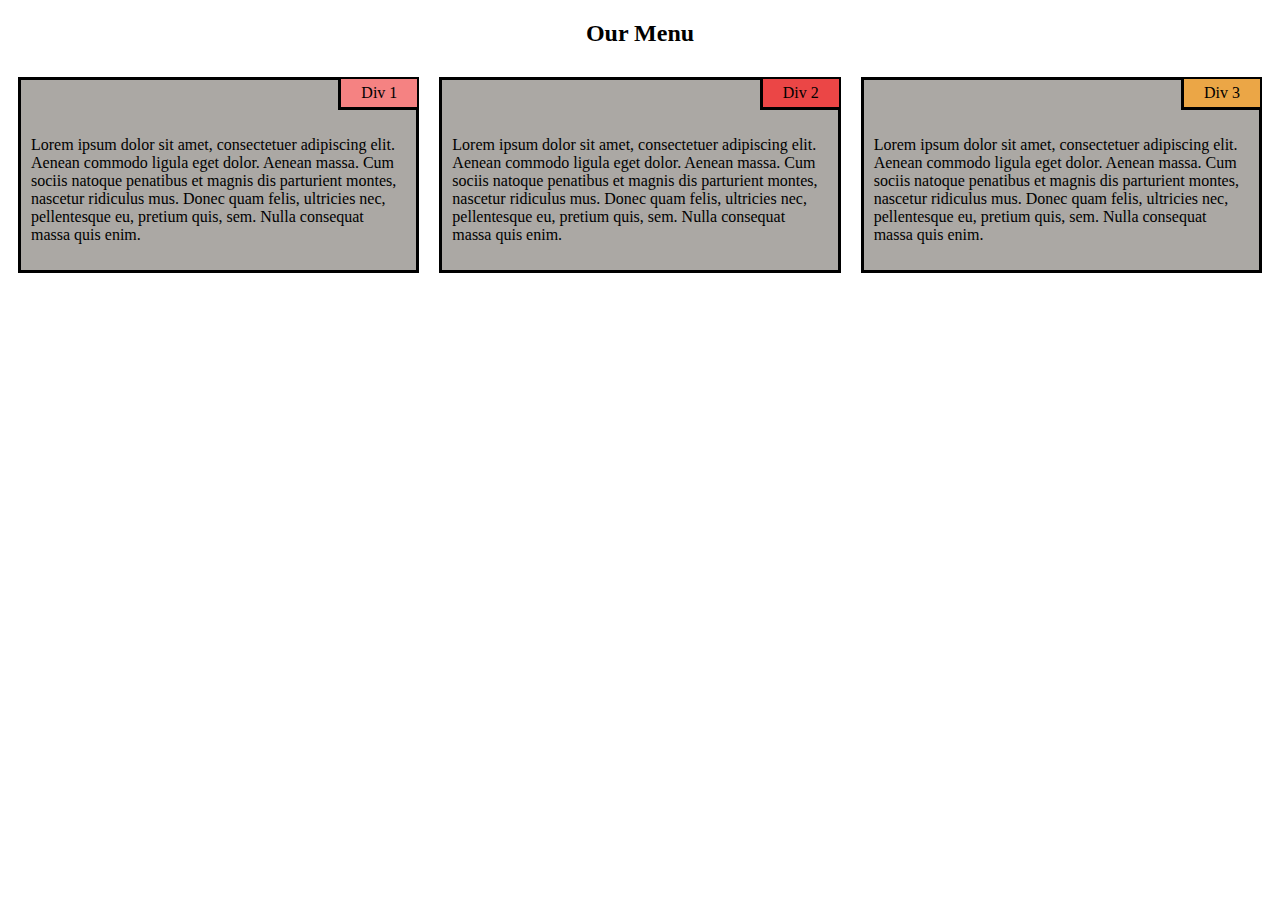
<file: module-2/index.html>
<!DOCTYPE html>
<html lang="en">
<head>
    <meta charset="UTF-8">
    <meta http-equiv="X-UA-Compatible" content="IE=edge">
    <meta name="viewport" content="width=device-width, initial-scale=1.0">
    <link rel="stylesheet" href="./style.css">
    <title>Document</title>
</head>
<body>

    <div class="top">
        <h2>Our Menu</h2>
    </div>

    <div class="container">
        <div class="div_1">
            <div class="div_1_toptext">
                Div 1
            </div>
            <div class="div_1_bottomtext">
                <p>Lorem ipsum dolor sit amet, consectetuer adipiscing elit. Aenean commodo ligula eget dolor. Aenean massa. Cum sociis natoque penatibus et magnis dis parturient montes, nascetur ridiculus mus. Donec quam felis, ultricies nec, pellentesque eu, pretium quis, sem. Nulla consequat massa quis enim.</p>
            </div>    
        </div>
        
        <div class="div_2">
            <div class="div_2_toptext">Div 2</div>
            <div class="div_2_bottomtext">
                <p>Lorem ipsum dolor sit amet, consectetuer adipiscing elit. Aenean commodo ligula eget dolor. Aenean massa. Cum sociis natoque penatibus et magnis dis parturient montes, nascetur ridiculus mus. Donec quam felis, ultricies nec, pellentesque eu, pretium quis, sem. Nulla consequat massa quis enim.</p>
            </div>    
        </div>
    
        <div class="div_3">
            <div class="div_3_toptext">Div 3</div>
            <div class="div_3_bottomtext">
            <p>Lorem ipsum dolor sit amet, consectetuer adipiscing elit. Aenean commodo ligula eget dolor. Aenean massa. Cum sociis natoque penatibus et magnis dis parturient montes, nascetur ridiculus mus. Donec quam felis, ultricies nec, pellentesque eu, pretium quis, sem. Nulla consequat massa quis enim.</p>
            </div>
        </div>
    </div>

</body>
</html>
</file>
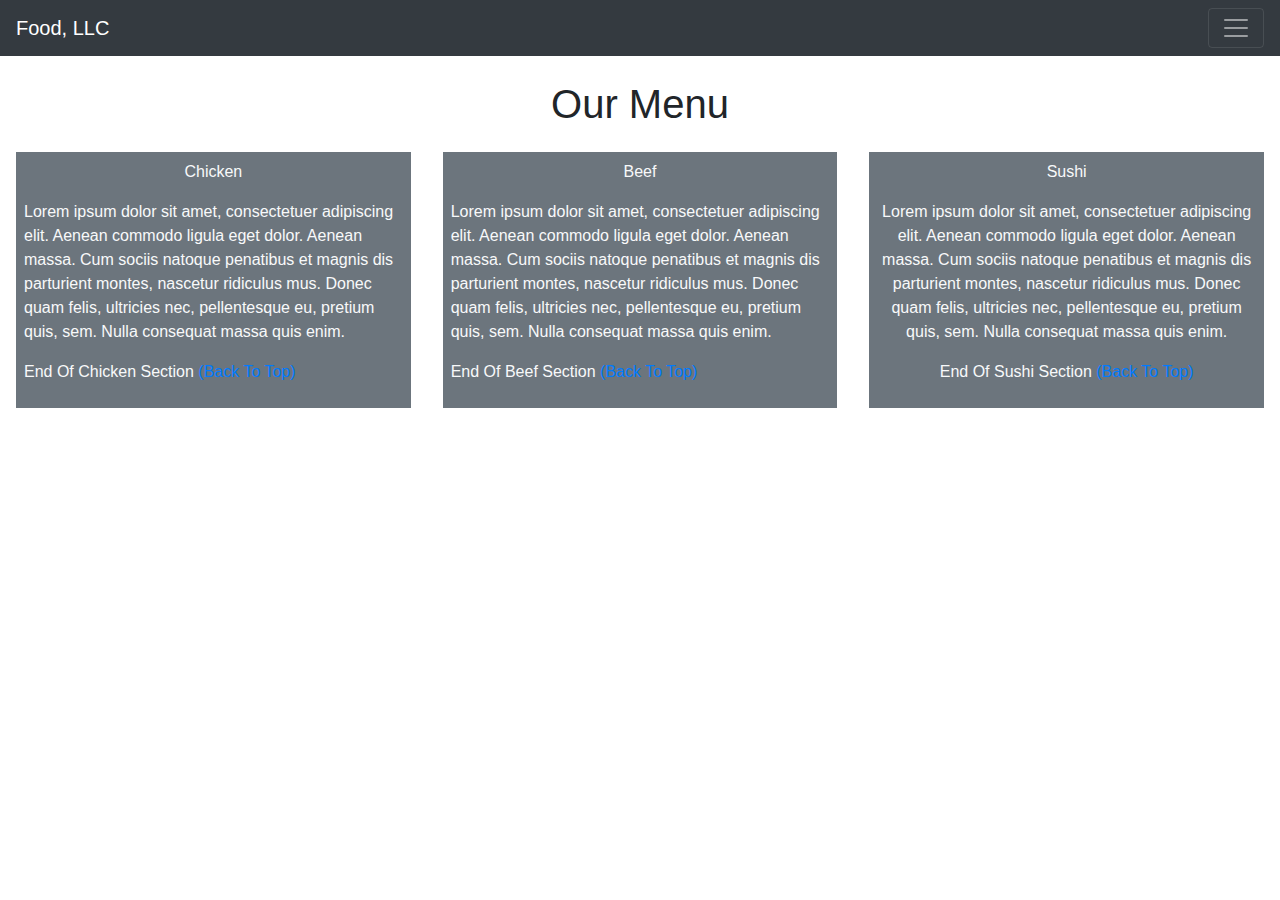
<file: module-3/index.html>
<!DOCTYPE html>
<html lang="en">
<head>
    <meta charset="UTF-8">
    <meta http-equiv="X-UA-Compatible" content="IE=edge">
    <meta name="viewport" content="width=device-width, initial-scale=1.0">
    <link rel="stylesheet" href="./style.css">
    <link rel="stylesheet" href="https://maxcdn.bootstrapcdn.com/bootstrap/4.5.2/css/bootstrap.min.css">
    <script src="https://ajax.googleapis.com/ajax/libs/jquery/3.5.1/jquery.min.js"></script>
    <script src="https://cdnjs.cloudflare.com/ajax/libs/popper.js/1.16.0/umd/popper.min.js"></script>
    <script src="https://maxcdn.bootstrapcdn.com/bootstrap/4.5.2/js/bootstrap.min.js"></script>
    <title>Document</title>
</head>

<body>

    <nav class="navbar bg-dark navbar-dark">
        <a class="navbar-brand" href="#">Food, LLC</a>

        <button class="navbar-toggler" type="button" data-toggle="collapse" data-target="#collapsibleNavbar">
            <span class="navbar-toggler-icon"></span>
        </button>

        <div class="collapse navbar-collapse text-center" id="collapsibleNavbar">
            <ul class="navbar-nav">
                <li class="nav-item">
                    <a class="nav-link" href="#" id="navitem">Chicken</a>
                </li>

                <li class="nav-item">
                    <a class="nav-link" href="#" id="navitem">Beef</a>
                </li>

                <li class="nav-item">
                    <a class="nav-link" href="#" id="navitem">Sushi</a>
                </li>
            </ul>
        </div>
    </nav>    

    <h1 class="text-center mt-4">Our Menu</h1>

    <div class="container-fluid mt-2"> 
        <div class="row">
            <div class="col-lg-4 p-3">
                <div class="bg-secondary text-light p-2">
                    <p class="text-center">Chicken</p>
                    <p>Lorem ipsum dolor sit amet, consectetuer adipiscing elit. Aenean commodo ligula eget dolor. Aenean massa. Cum sociis natoque penatibus et magnis dis parturient montes, nascetur ridiculus mus. Donec quam felis, ultricies nec, pellentesque eu, pretium quis, sem. Nulla consequat massa quis enim.</p>
                    <p>End Of Chicken Section<a href="#">&nbsp;(Back To Top)</a></p>
                </div>    
            </div>

            <div class="col-lg-4 p-3">
                <div class="bg-secondary text-light p-2">
                    <p class="text-center">Beef</p>
                    <p>Lorem ipsum dolor sit amet, consectetuer adipiscing elit. Aenean commodo ligula eget dolor. Aenean massa. Cum sociis natoque penatibus et magnis dis parturient montes, nascetur ridiculus mus. Donec quam felis, ultricies nec, pellentesque eu, pretium quis, sem. Nulla consequat massa quis enim.</p>
                    <p>End Of Beef Section<a href="#">&nbsp;(Back To Top)</a></p>
                </div>    
            </div>

            <div class="col-lg-4 p-3">
                <div class="text-center bg-secondary text-light p-2">
                    <p class="text-center">Sushi</p>
                    <p>Lorem ipsum dolor sit amet, consectetuer adipiscing elit. Aenean commodo ligula eget dolor. Aenean massa. Cum sociis natoque penatibus et magnis dis parturient montes, nascetur ridiculus mus. Donec quam felis, ultricies nec, pellentesque eu, pretium quis, sem. Nulla consequat massa quis enim.</p>
                    <p>End Of Sushi Section<a href="#">&nbsp;(Back To Top)</a></p>
                </div>    
            </div>
        </div>
    </div>
</body>

</html>
</file>
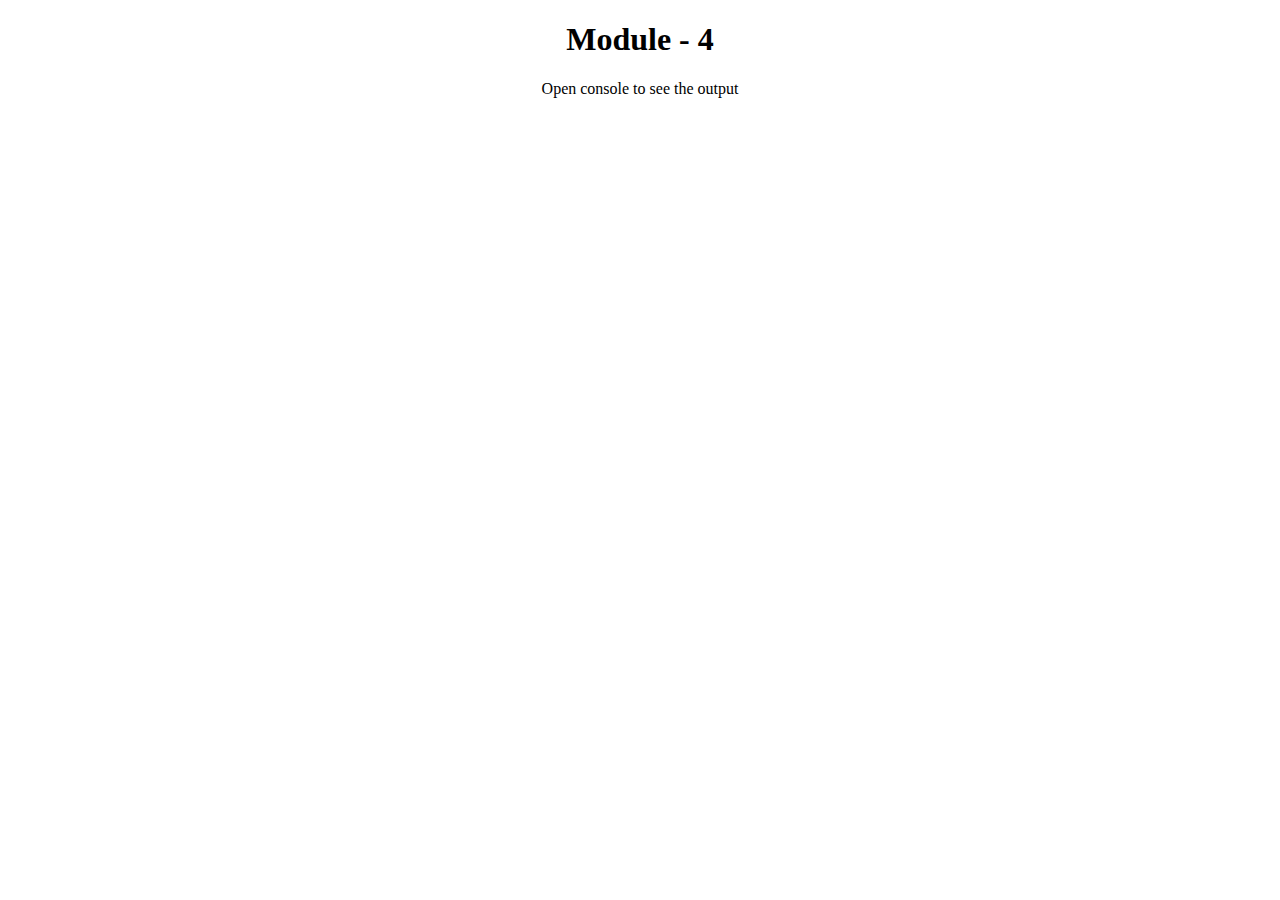
<file: module-4/index.html>
<!DOCTYPE html>
<html lang="en">
<head>
    <meta charset="UTF-8">
    <meta http-equiv="X-UA-Compatible" content="IE=edge">
    <meta name="viewport" content="width=device-width, initial-scale=1.0">
    <title>Document</title>
    <script src="./goodbye.js"></script>
    <script src="./hello.js"></script>
    <script src="./script.js"></script>
    <link rel="stylesheet" href="./style.css">
    <script></script>
</head>
<body>
    <h1>Module - 4</h1>
    <p>Open console to see the output</p>
</body>
</html>
</file>
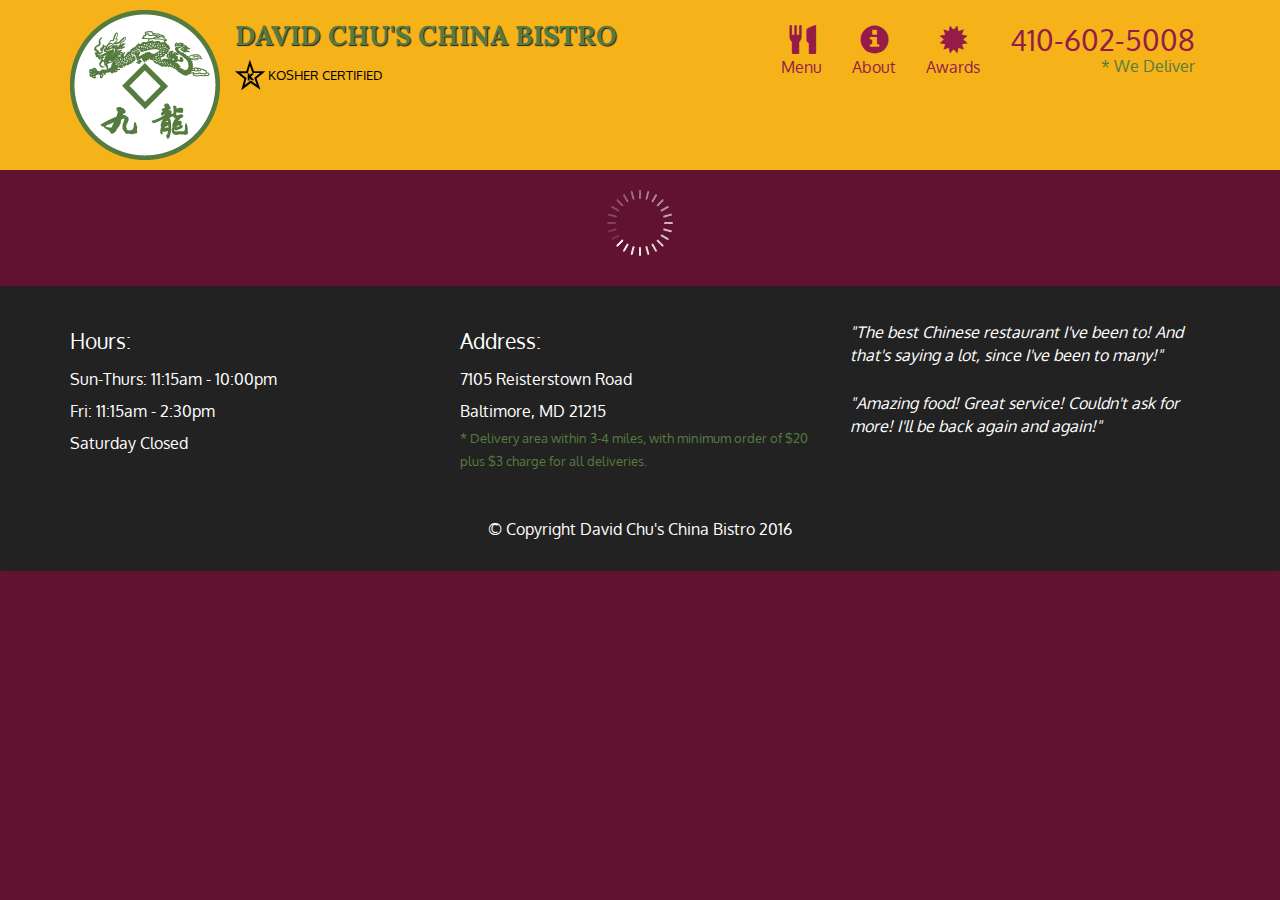
<file: module5/index.html>
<!doctype html>
<html lang="en">
  <head>
    <meta charset="utf-8">
    <meta http-equiv="X-UA-Compatible" content="IE=edge">
    <meta name="viewport" content="width=device-width, initial-scale=1">
    <title>David Chu's China Bistro</title>
    <link rel="stylesheet" href="css/bootstrap.min.css">
    <link rel="stylesheet" href="css/styles.css">
    <link href='https://fonts.googleapis.com/css?family=Oxygen:400,300,700' rel='stylesheet' type='text/css'>
    <link href='https://fonts.googleapis.com/css?family=Lora' rel='stylesheet' type='text/css'>
  </head>
<body>
  <header>
    <nav id="header-nav" class="navbar navbar-default">
      <div class="container">
        <div class="navbar-header">
          <a href="index.html" class="pull-left visible-md visible-lg">
            <div id="logo-img" alt="Logo image"></div>
          </a>

          <div class="navbar-brand">
            <a href="index.html"><h1>David Chu's China Bistro</h1></a>
            <p>
              <img src="images/star-k-logo.png" alt="Kosher certification">
              <span>Kosher Certified</span>
            </p>
          </div>

          <button id="navbarToggle" type="button" class="navbar-toggle collapsed" data-toggle="collapse" data-target="#collapsable-nav" aria-expanded="false">
            <span class="sr-only">Toggle navigation</span>
            <span class="icon-bar"></span>
            <span class="icon-bar"></span>
            <span class="icon-bar"></span>
          </button>
        </div>
        
        <div id="collapsable-nav" class="collapse navbar-collapse">
           <ul id="nav-list" class="nav navbar-nav navbar-right">
            <li id="navHomeButton" class="visible-xs active">
              <a href="index.html">
                <span class="glyphicon glyphicon-home"></span> Home</a>
            </li>
            <li id="navMenuButton">
              <a href="#" onclick="$dc.loadMenuCategories();">
                <span class="glyphicon glyphicon-cutlery"></span><br class="hidden-xs"> Menu</a>
            </li>
            <li>
              <a href="#">
                <span class="glyphicon glyphicon-info-sign"></span><br class="hidden-xs"> About</a>
            </li>
            <li>
              <a href="#">
                <span class="glyphicon glyphicon-certificate"></span><br class="hidden-xs"> Awards</a>
            </li>
            <li id="phone" class="hidden-xs">
              <a href="tel:410-602-5008">
                <span>410-602-5008</span></a><div>* We Deliver</div>
            </li>
          </ul><!-- #nav-list -->
        </div><!-- .collapse .navbar-collapse -->
      </div><!-- .container -->
    </nav><!-- #header-nav -->
  </header>

  <div id="call-btn" class="visible-xs">
    <a class="btn" href="tel:410-602-5008">
    <span class="glyphicon glyphicon-earphone"></span>
    410-602-5008
    </a>
  </div>
  <div id="xs-deliver" class="text-center visible-xs">* We Deliver</div>

  <div id="main-content" class="container"></div>

  <footer class="panel-footer">
    <div class="container">
      <div class="row">
        <section id="hours" class="col-sm-4">
          <span>Hours:</span><br>
          Sun-Thurs: 11:15am - 10:00pm<br>
          Fri: 11:15am - 2:30pm<br>
          Saturday Closed
          <hr class="visible-xs">
        </section>
        <section id="address" class="col-sm-4">
          <span>Address:</span><br>
          7105 Reisterstown Road<br>
          Baltimore, MD 21215
          <p>* Delivery area within 3-4 miles, with minimum order of $20 plus $3 charge for all deliveries.</p>
          <hr class="visible-xs">
        </section>
        <section id="testimonials" class="col-sm-4">
          <p>"The best Chinese restaurant I've been to! And that's saying a lot, since I've been to many!"</p>
          <p>"Amazing food! Great service! Couldn't ask for more! I'll be back again and again!"</p>
        </section>
      </div>
      <div class="text-center">&copy; Copyright David Chu's China Bistro 2016</div>
    </div>
  </footer>

  <!-- jQuery (Bootstrap JS plugins depend on it) -->
  <script src="js/jquery-2.1.4.min.js"></script>
  <script src="js/bootstrap.min.js"></script>
  <script src="js/ajax-utils.js"></script>
  <script src="js/script.js"></script>
</body>
</html>
</file>
<file: module-2/style.css>
*{
    box-sizing: border-box;
}

.top{
    text-align: center;
}

.container{
    display: flex;
    justify-content: center;
    align-items: center;
    flex-direction: row;
}

.div_1{
    border: 3px solid black;
    margin: 10px;
    background-color: #aba8a4;
}

.div_1_toptext{
    border-left: 3px solid black;
    border-bottom: 3px solid black;
    width: fit-content;
    margin-left: auto;
    margin-top: -1px;
    margin-right: -1px;
    background-color: #f58282;
    padding: 5px 20px 5px 20px;
}

.div_1_bottomtext{
    padding: 10px;
}

.div_2{
    border: 3px solid black;
    margin: 10px;
    background-color: #aba8a4;
}

.div_2_toptext{
    border-left: 3px solid black;
    border-bottom: 3px solid black;
    width: fit-content;
    margin-left: auto;
    margin-top: -1px;
    margin-right: -1px;
    margin-top: -1px;
    background-color: #eb4646;
    padding: 5px 20px 5px 20px;
}

.div_2_bottomtext{
    padding: 10px;
}

.div_3{
    border: 3px solid black;
    margin: 10px;
    background-color: #aba8a4;
}

.div_3_toptext{
    border-left: 3px solid black;
    border-bottom: 3px solid black;
    width: fit-content;
    margin-left: auto;
    margin-top: -1px;
    margin-right: -1px;
    background-color: #eba646;
    padding: 5px 20px 5px 20px;
}

.div_3_bottomtext{
    padding: 10px;
}

@media screen and (max-width:991px){
    .container{
        display: block;
    }

    .div_1{
        float: left;
        width: 48.5%;
        margin: 0px;
    }

    .div_2{
        margin-left: auto;
        width: 48.5%;
    }

    .div_3{
        margin-left: 0px;
        margin-right: 10px;
    }
}

@media screen and (max-width:767px){
    .container{
        display: block;
    }

    .div_1{
        float: none;
        width: 100%;
        margin: 0px;
    }

    .div_2{
        margin-left: none;
        width: 100%;
    }

    .div_3{
        margin-right: 0px;
    }
}
</file>
<file: module-3/style.css>
#navitem{
    font-size: 20px;
}
</file>
<file: module-4/style.css>
body{
    text-align: center;
}
</file>
<file: module5/css/styles.css>
body {
  font-size: 16px;
  color: #fff;
  background-color: #61122f;
  font-family: 'Oxygen', sans-serif;
}

/** HEADER **/
#header-nav {
  background-color: #f6b319;
  border-radius: 0;
  border: 0;
}

#logo-img {
  background: url('../images/restaurant-logo_large.png') no-repeat;
  width: 150px;
  height: 150px;
  margin: 10px 15px 10px 0;
}

.navbar-brand {
  padding-top: 25px;
}
.navbar-brand h1 { /* Restaurant name */
  font-family: 'Lora', serif;
  color: #557c3e;
  font-size: 1.5em;
  text-transform: uppercase;
  font-weight: bold;
  text-shadow: 1px 1px 1px #222;
  margin-top: 0;
  margin-bottom: 0;
  line-height: .75;
}
.navbar-brand a:hover, .navbar-brand a:focus {
  text-decoration: none;
}
.navbar-brand p { /* Kosher cert */
  color: #000;
  text-transform: uppercase;
  font-size: .7em;
  margin-top: 15px;
}
.navbar-brand p span { /* Star-K */
  vertical-align: middle;
}

#nav-list {
  margin-top: 10px;
}
#nav-list a {
  color: #951C49;
  text-align: center;
}
#nav-list a:hover {
  background: #E7E7E7;
}
#nav-list a span {
  font-size: 1.8em;
}

#phone {
  margin-top: 5px;
}
#phone a { /* Phone number */
  text-align: right;
  padding-bottom: 0;
}
#phone div { /* We Deliver */
  color: #557c3e;
  text-align: right;
  padding-right: 15px;
}

.navbar-header button.navbar-toggle, .navbar-header .icon-bar {
  border: 1px solid #61122f;
}
.navbar-header button.navbar-toggle {
  clear: both;
  margin-top: -30px;
}
/* END HEADER */

/* FOOTER */
.panel-footer {
  margin-top: 30px;
  padding-top: 35px;
  padding-bottom: 30px;
  background-color: #222;
  border-top: 0;
}
.panel-footer div.row {
  margin-bottom: 35px;
}
#hours, #address {
  line-height: 2;
}
#hours > span, #address > span {
  font-size: 1.3em;
}
#address p {
  color: #557c3e;
  font-size: .8em;
  line-height: 1.8;
}
#testimonials {
  font-style: italic;
}
#testimonials p:nth-child(2) {
  margin-top: 25px;
}
/* END FOOTER */



/* HOME PAGE */
.container .jumbotron {
  box-shadow: 0 0 50px #3F0C1F;
  border: 2px solid #3F0C1F;
}

#menu-tile, #specials-tile, #map-tile {
  height: 250px;
  width: 100%;
  margin-bottom: 15px;
  position: relative;
  border: 2px solid #3F0C1F;
  overflow: hidden;
}
#menu-tile:hover, #specials-tile:hover, #map-tile:hover {
  box-shadow: 0 1px 5px 1px #cccccc;
}
#menu-tile {
  background: url('../images/menu-tile.jpg') no-repeat;
  background-position: center;
}
#specials-tile {
  background: url('../images/specials-tile.jpg') no-repeat;
  background-position: center;
}
#menu-tile span, #specials-tile span, #map-tile span {
  position: absolute;
  bottom: 0;
  right: 0;
  width: 100%;
  text-align: center;
  font-size: 1.6em;
  text-transform: uppercase;
  background-color: #000;
  color: #fff;
  opacity: .8;
}
/* END HOME PAGE */

/* MENU CATEGORIES PAGE */
.category-tile { 
  position: relative;
  border: 2px solid #3F0C1F;
  overflow: hidden;
  width: 200px;
  height: 200px;
  margin: 0 auto 15px;
}
.category-tile span {
  position: absolute;
  bottom: 0;
  right: 0;
  width: 100%;
  text-align: center;
  font-size: 1.2em;
  text-transform: uppercase;
  background-color: #000;
  color: #fff;
  opacity: .8;
}
.category-tile:hover {
  box-shadow: 0 1px 5px 1px #cccccc;
}

#menu-categories-title + div {
  margin-bottom: 50px;
}
/* END MENU CATEGORIES PAGE */

/* SINGLE CATEGORY PAGE */
.menu-item-tile {
  margin-bottom: 25px;
}
.menu-item-tile hr {
  width: 80%;
}
.menu-item-tile .menu-item-price {
  font-size: 1.1em;
  text-align: right;
  margin-top: -15px;
  margin-right: -15px;
}
.menu-item-tile .menu-item-price span {
  font-size: .6em;
}
.menu-item-photo {
  position: relative;
  border: 2px solid #3F0C1F; 
  overflow: hidden;
  padding: 0;
  margin-right: -15px;
  margin-left: auto;
  margin-bottom: 20px;
  max-width: 250px;
}
.menu-item-photo div {
  position: absolute;
  bottom: 0;
  right: 0;
  width: 80px;
  background-color: #557c3e;
  text-align: center;
}
.menu-item-description {
  padding-right: 30px;
}
h3.menu-item-title {
  margin: 0 0 10px;
}
.menu-item-details {
  font-size: .9em;
  font-style: italic;
}
/* END SINGLE CATEGORY PAGE */


/********** Large devices only **********/
@media (min-width: 1200px) {
  .container .jumbotron {
    background: url('../images/jumbotron_1200.jpg') no-repeat;
    height: 675px;
  }
}

/********** Medium devices only **********/
@media (min-width: 992px) and (max-width: 1199px) {
  /* Header */
  #logo-img {
    background: url('../images/restaurant-logo_medium.png') no-repeat;
    width: 100px;
    height: 100px;
    margin: 5px 5px 5px 0;
  }
  /* End Header */

  /* Home Page */
  .container .jumbotron {
    background: url('../images/jumbotron_992.jpg') no-repeat;
    height: 558px;
  }
  /* End Home Page */
}

/********** Small devices only **********/
@media (min-width: 768px) and (max-width: 991px) {
  /* Home Page */
  .container .jumbotron {
    background: url('../images/jumbotron_768.jpg') no-repeat;
    height: 432px;
  }
  /* End Home Page */
}

/********** Extra small devices only **********/
@media (max-width: 767px) {
  /* Header */
  .navbar-brand {
    padding-top: 10px;
    height: 80px;
  }
  .navbar-brand h1 { /* Restaurant name */
    padding-top: 10px;
    font-size: 5vw; /* 1vw = 1% of viewport width */
  }
  .navbar-brand p { /* Kosher cert */
    font-size: .6em;
    margin-top: 12px;
  }
  .navbar-brand p img { /* Star-K */
    height: 20px;
  }

  #collapsable-nav a { /* Collapsed nav menu text */
    font-size: 1.2em;
  }
  #collapsable-nav a span { /* Collapsed nav menu glyph */
    font-size: 1em;
    margin-right: 5px;
  }

  #call-btn > a {
    font-size: 1.5em;
    display: block;
    margin: 0 20px;
    padding: 10px;
    border: 2px solid #fff;
    background-color: #f6b319;
    color: #951c49;
  }
  #xs-deliver {
    margin-top: 5px;
    font-size: .7em;
    letter-spacing: .1em;
    text-transform: uppercase;
  }
  /* End Header */

  /* Footer */
  .panel-footer section {
    margin-bottom: 30px;
    text-align: center;
  }
  .panel-footer section:nth-child(3) {
    margin-bottom: 0; /* margin already exists on the whole row */
  }
  .panel-footer section hr {
    width: 50%;
  }
  /* End Footer */

  /* Home Page */
  .container .jumbotron {
    margin-top: 30px;
    padding: 0;
  }
  #menu-tile, #specials-tile {
    width: 360px;
    margin: 0 auto 15px;
  }

  .menu-item-photo {
    margin-right: auto;
  }
  .menu-item-tile .menu-item-price {
    text-align: center;
  }
  .menu-item-description {
    text-align: center;;
  }
}


/********** Super extra small devices Only :-) (e.g., iPhone 4) **********/
@media (max-width: 479px) {
  /* Header */
  .navbar-brand h1 { /* Restaurant name */
    padding-top: 5px;
    font-size: 6vw;
  }
  /* End Header */
  
  /* Home page */
  #menu-tile, #specials-tile {
    width: 280px;
    margin: 0 auto 15px;
  }

  .col-xxs-12 {
    position: relative;
    min-height: 1px;
    padding-right: 15px;
    padding-left: 15px;
    float: left;
    width: 100%;
  }
}
</file>
